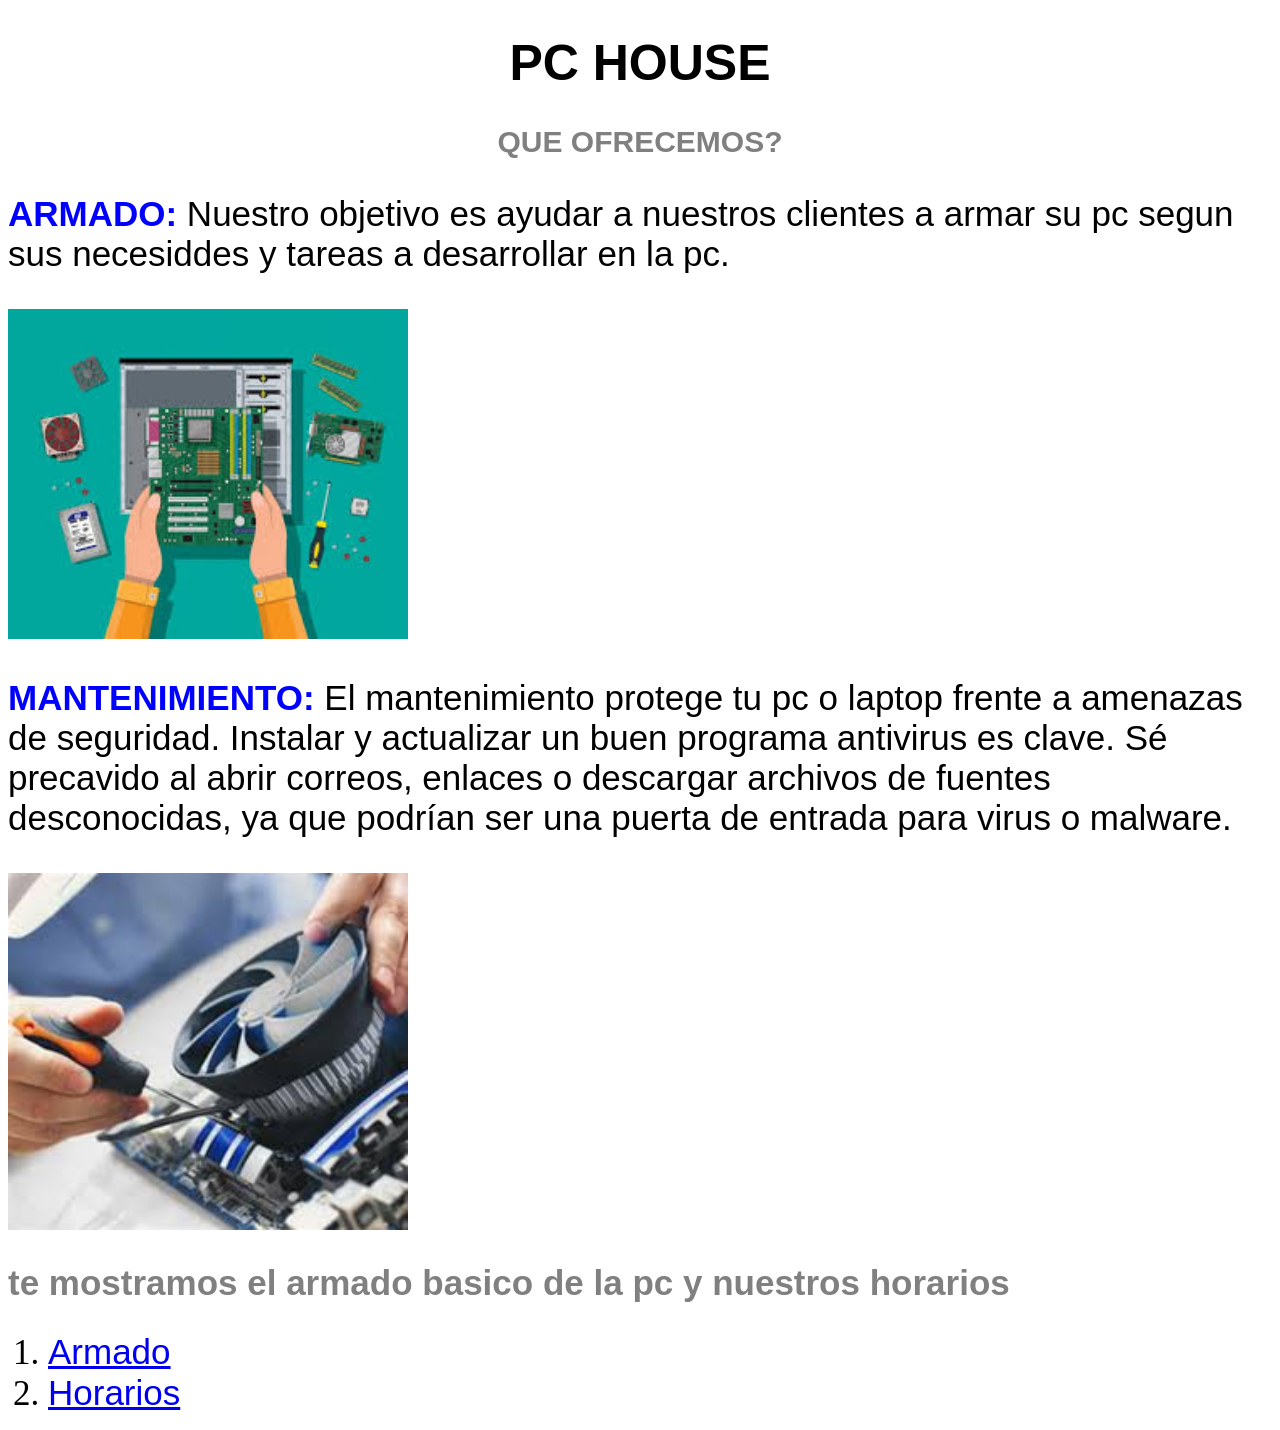
<file: index.html>
<!DOCTYPE html>
<html lang="en">
<head>
    <meta charset="UTF-8">
    <meta name="viewport" content="width=device-width, initial-scale=1.0">
    <link rel="stylesheet" href="index.css">
    <title>Index</title>
</head>
<body>
    <h1> PC HOUSE </h1>
    <h2>QUE OFRECEMOS?</h2>

<div>
    <p style=" font-size: 35px; font-family: 'Arial', sans-serif;">
        <span class="destacado">ARMADO:</span> Nuestro objetivo es ayudar a nuestros 
        clientes a armar su pc segun sus necesiddes y tareas a 
        desarrollar en la pc.</p> 
        
    <img id= imagen1 src="./armado2.jpg" alt="Descripción breve de la imagen">
</div>


    
<div>
    <p style=" font-size: 35px; font-family: 'Arial', sans-serif;">
        <span class="destacado">MANTENIMIENTO:</span>  El mantenimiento protege tu pc o laptop frente a amenazas de seguridad. 
        Instalar y actualizar un buen programa antivirus es clave. 
        Sé precavido al abrir correos, enlaces o descargar archivos de fuentes desconocidas,
         ya que podrían ser una puerta de entrada para virus o malware.</p>


    <img id= imagen1 src="./armado1.jpg" alt="Descripción breve de la imagen">
</div>
<div>
<h2 style="color: gray; font-family: 'Arial', sans-serif; font-size: 35px; text-align: left;">
    te mostramos el armado basico de la pc y nuestros horarios</h2>
    <ol>
    <li style="font-size: 35px;"><a href="armado.html" style="font-family: Arial, Helvetica, sans-serif; font-size: 35px;">
        Armado</a></li>
    <li style="font-size: 35px;"><a href="horarios.html" style="font-family: Arial, Helvetica, sans-serif; font-size: 35px;">
        Horarios</a></li>
    </ol>   
</div>

</body>
</html>
</file>
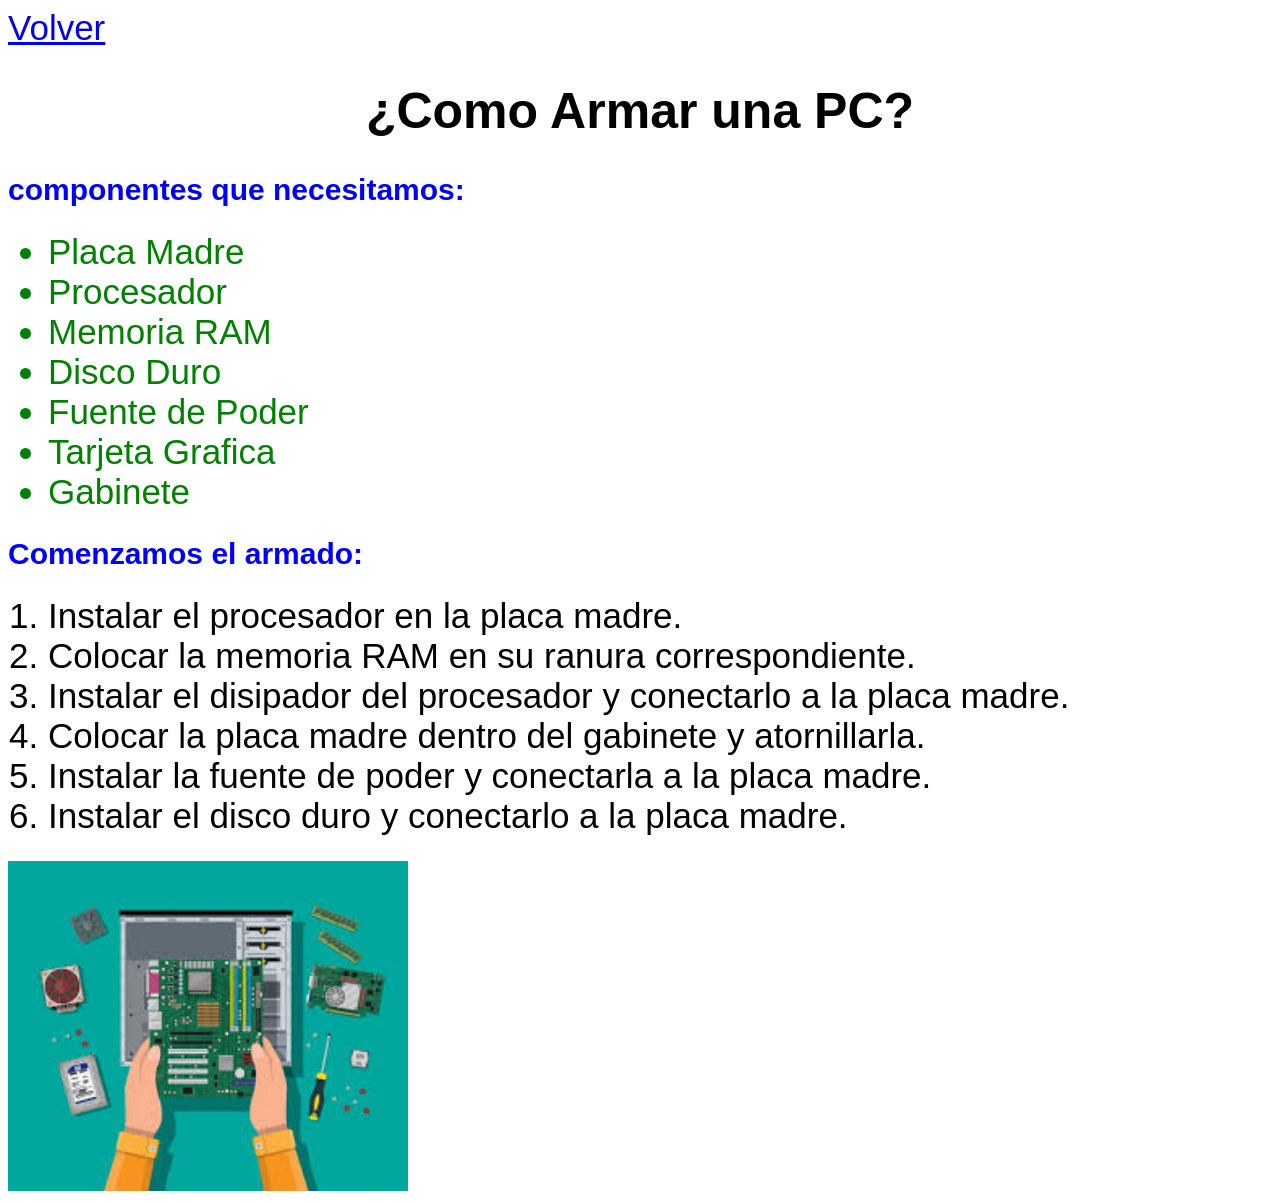
<file: armado.html>
<!DOCTYPE html>
<html lang="en">
<head>
    <meta charset="UTF-8">
    <meta name="viewport" content="width=device-width, initial-scale=1.0">
    <link rel="stylesheet" href="armado.css">
    <title>Armado</title>
</head>
<body>
    <a href="index.html" class="paghorarios" style="font-family: Arial, Helvetica, sans-serif; font-size: 35px;">
        Volver</a>
        
    <h1 style="text-align: center;">¿Como Armar una PC?</h1>
    <h2 style="text-align: left;">componentes que necesitamos:</h2>

    <div> 
        <ul>
        <li style="color: green; font-size: 35px; font-family: 'Arial', sans-serif;">
            Placa Madre</li>
        <li style="color: green; font-size: 35px; font-family: 'Arial', sans-serif;">
            Procesador</li>
        <li style="color: green; font-size: 35px; font-family: 'Arial', sans-serif;">
            Memoria RAM</li>
        <li style="color: green; font-size: 35px; font-family: 'Arial', sans-serif;">
            Disco Duro</li>
        <li style="color: green; font-size: 35px; font-family: 'Arial', sans-serif;">
            Fuente de Poder</li>
        <li style="color: green; font-size: 35px; font-family: 'Arial', sans-serif;">
            Tarjeta Grafica</li>
        <li style="color: green; font-size: 35px; font-family: 'Arial', sans-serif;">
            Gabinete</li>    
        </ul>
    </div>
    <div>

        <h2 style="text-align: left;">Comenzamos el armado:</h2>
        
    </div>
    <div> 
        <ol style="font-size: 25px">
            <li style=" font-size: 35px; font-family: 'Arial', sans-serif;">
                Instalar el procesador en la placa madre.</li>
            <li style=" font-size: 35px; font-family: 'Arial', sans-serif;">
                Colocar la memoria RAM en su ranura correspondiente.</li>
            <li style=" font-size: 35px; font-family: 'Arial', sans-serif;">
                Instalar el disipador del procesador y conectarlo a la placa madre.</li>
            <li style=" font-size: 35px; font-family: 'Arial', sans-serif;">
                Colocar la placa madre dentro del gabinete y atornillarla.</li>
            <li style=" font-size: 35px; font-family: 'Arial', sans-serif;">
                Instalar la fuente de poder y conectarla a la placa madre.</li>
            <li style=" font-size: 35px; font-family: 'Arial', sans-serif;">
                Instalar el disco duro y conectarlo a la placa madre.</li>
        </ol>

        <img id= imagen1 src="./armado2.jpg" alt="Descripción breve de la imagen">
            

    </div>
    
</body>
</html>
</file>
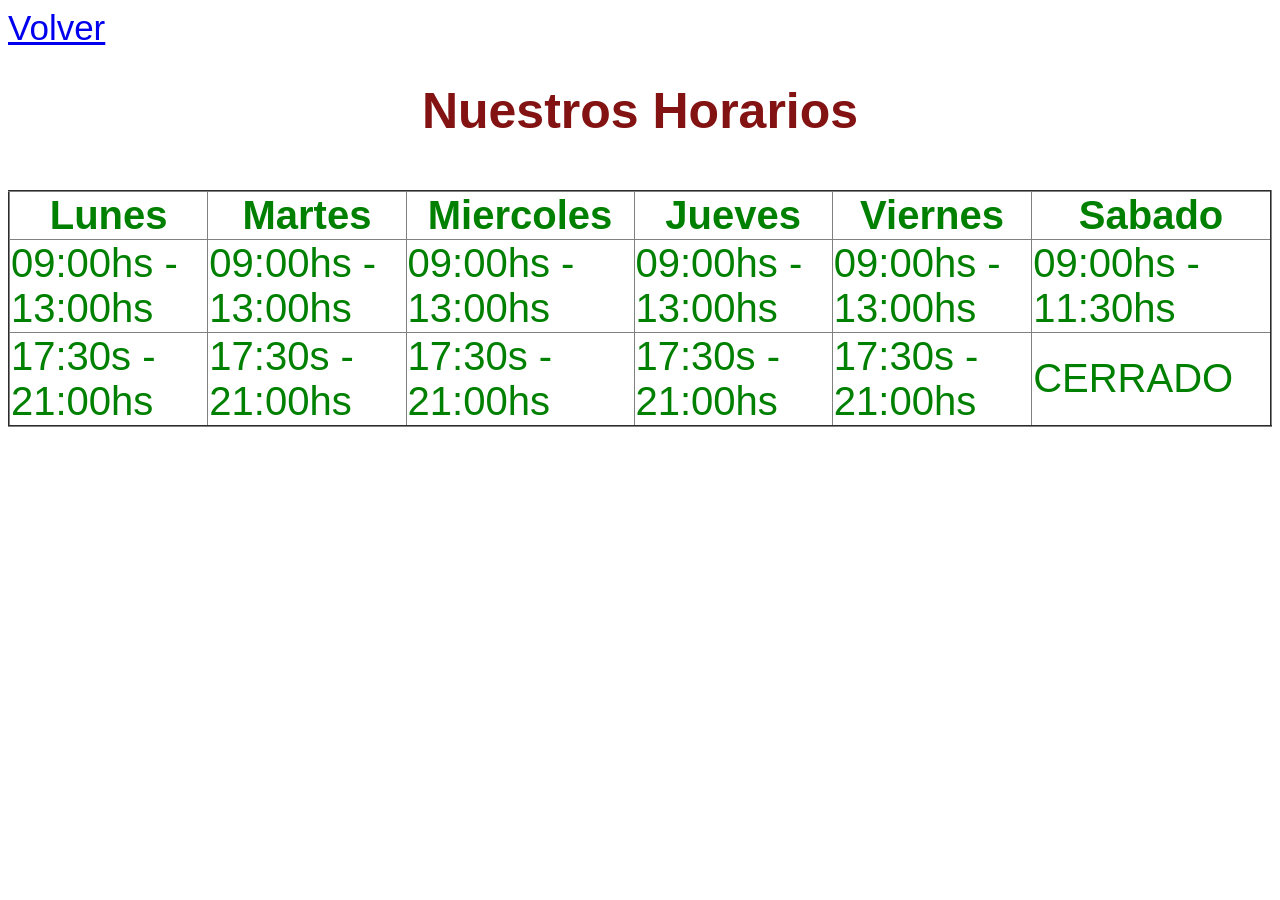
<file: horarios.html>
<!DOCTYPE html>
<html lang="en">
<head>
    <meta charset="UTF-8">
    <meta name="viewport" content="width=device-width, initial-scale=1.0">
    <link rel="stylesheet" href="horarios.css">
    <title>horarios</title>
</head>
<body>   
    <a href="index.html" class="paghorarios" style="font-family: Arial, Helvetica, sans-serif; font-size: 35px;">
        Volver</a>
    <h1>
        Nuestros Horarios</h1>
    <table border="2" style="align=center; font-size: 40px; font-family: Arial, Helvetica, sans-serif;">
        <thead>
            <tr>
                <th>Lunes</th>
                <th>Martes</th>
                <th>Miercoles</th>
                <th>Jueves</th>
                <th>Viernes</th>
                <th>Sabado</th>
            </tr>
        </thead>
        <tbody>
            <tr>
                <td>09:00hs - 13:00hs</td>
                <td>09:00hs - 13:00hs</td>
                <td>09:00hs - 13:00hs</td>
                <td>09:00hs - 13:00hs</td>
                <td>09:00hs - 13:00hs</td>
                <td>09:00hs - 11:30hs</td>
            </tr>
            <tr>
                <td>17:30s - 21:00hs</td>
                <td>17:30s - 21:00hs</td>
                <td>17:30s - 21:00hs</td>
                <td>17:30s - 21:00hs</td>
                <td>17:30s - 21:00hs</td>
                <td>CERRADO</td>
            </tr>
        </tbody>

    </table>
</body>
</html>
</file>
<file: index.css>
h1{
    text-align: center;
    font-size: 50px;
    color: black;
    font-family: 'Arial', sans-serif;
}
h2{
    text-align: center;
    font-size: 30px;
    color: gray;
    font-family: 'Arial', sans-serif;
}

#imagen1{
    width: 400px;
    text-align: center;

}

.destacado {
  color: blue; 
  font-weight: bold;
}
</file>
<file: armado.css>
h1{
    
    font-size: 50px;
    color: black;
    font-family: 'Arial', sans-serif;
}
h2{
    
    font-size: 30px;
    color: blue;
    font-family: 'Arial', sans-serif;
}
#fase1{
    color: gray;
}
#imagen1{
    width: 400px;
    text-align: center;

}
</file>
<file: horarios.css>
h1{
    text-align: center;
    font-size: 50px;
    color: rgb(131, 18, 18);
    font-family: 'Arial', sans-serif;
}
table {
    width: 100%;
    border-collapse: collapse;
    margin-top: 50px;
    color: green;
}
</file>
